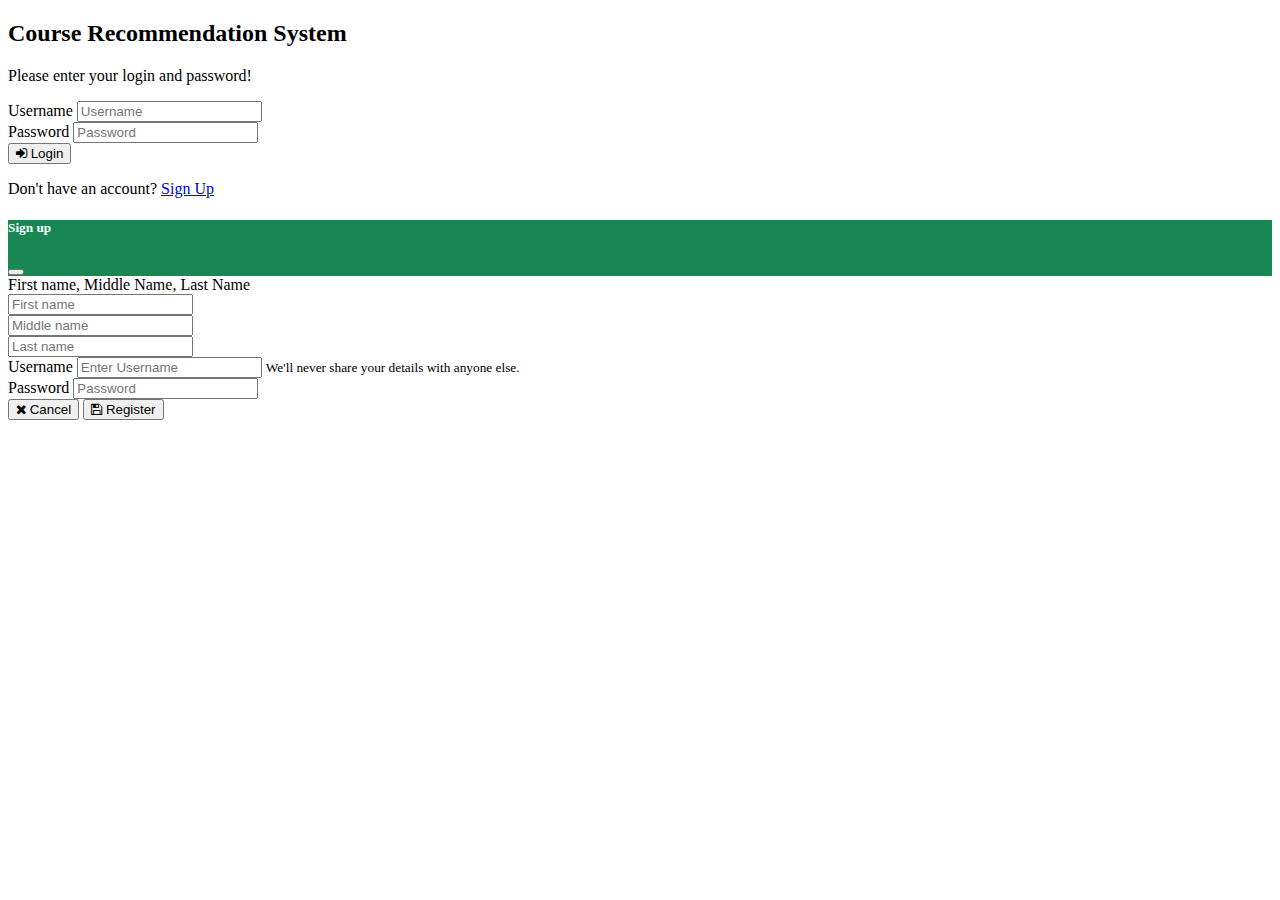
<file: loginreg.html>
<!DOCTYPE html>
<html lang="en">
    <head>
        <meta charset="utf-8" />
        <meta name="viewport" content="width=device-width, initial-scale=1, shrink-to-fit=no" />
        <meta name="description" content="" />
        <meta name="author" content="" />
         <!-- Favicon-->
         <link rel="icon" type="image/x-icon" href="assets/favicon.ico" />
         <!-- Core theme CSS (includes Bootstrap)-->
         <link href="css/styles.css" rel="stylesheet" />
         <link rel="stylesheet" href="https://cdnjs.cloudflare.com/ajax/libs/font-awesome/4.7.0/css/font-awesome.min.css">
         <link rel="stylesheet" href="https://cdn.jsdelivr.net/npm/bootstrap@5.2.0/dist/css/bootstrap.min.css" integrity="sha384-gH2yIJqKdNHPEq0n4Mqa/HGKIhSkIHeL5AyhkYV8i59U5AR6csBvApHHNl/vI1Bx" crossorigin="anonymous">
          
  <style>
         .form-control:focus {
                border-color: #28a745;
                box-shadow: 0 0 0 0.2rem rgba(40, 167, 69, 0.25);
                }    
   </style>

    </head>
    <body>

        <div class="vh-100 d-flex justify-content-center align-items-center">
            <div class="container">
              <div class="row d-flex justify-content-center">
                <div class="col-12 col-md-8 col-lg-6">
                  <div class="border border-3 border-success"></div>
                  <div class="card bg-white shadow-lg">
                    <div class="card-body p-5">
                      <form class="mb-3 mt-md-4" action="index.html">
                        <h2 class="fw-bold mb-2 text-uppercase ">Course Recommendation System</h2>
                        <p class=" mb-5">Please enter your login and password!</p>
                        
                      <!--start of forms on submit-->  
                      <form action="">
                        <div class="mb-3">
                          <label for="uname" class="form-label ">Username</label>
                          <input type="text" class="form-control" id="username" placeholder="Username" required>
                        </div>
                        <div class="mb-3">
                          <label for="password" class="form-label ">Password</label>
                          <input type="password" class="form-control" id="password" placeholder="Password" required>
                        </div>
                     <!--   <p class="small"><a class="text-primary" href="forget-password.html">Forgot password?</a></p> -->
                        <div class="d-grid">
                          <button class="btn btn-outline-dark" type="submit"> <i class="fa fa-sign-in" aria-hidden="true"></i>
                            Login</button>
                        </div>
                      </form>
                      <div>
                        <p class="mb-0  text-center">Don't have an account? <a href="signup.html"
                            class="text-primary fw-bold" data-bs-toggle="modal" data-bs-target="#staticmodalSIGNUP">Sign
                            Up</a></p>
                      </div>
                    </form>
                    <!--end of forms on submit-->

                    </div>
                  </div>
                </div>
              </div>
            </div>


            
          </div>


<!-- Modal for signup-->
<div class="modal fade" id="staticmodalSIGNUP" data-bs-backdrop="static" data-bs-keyboard="false" tabindex="-1" aria-labelledby="staticBackdropLabel" aria-hidden="true">
  <div class="modal-dialog">
    <div class="modal-content">
      <div class="modal-header">
        <h5 class="modal-title" id="staticBackdropLabel">Sign up</h5>
        <button type="button" class="btn-close btn-close-white" data-bs-dismiss="modal" aria-label="Close"></button>
      </div>
      <div class="modal-body">
        <!--start of the forms fill up on the modal-->
        <form action="/action_page.php">
            <div class="form-group">
              <label for="unameSignup">First name, Middle Name, Last Name </label>
              <div class="row">
                <div class="col">
                  <input type="text" class="form-control" id="fname" placeholder="First name" onkeyup="this.value = this.value.replace(/[^a-z^-]/, '')" required/>
                </div>
                <div class="col">
                  <input type="text" class="form-control" id="mname" placeholder="Middle name" onkeyup="this.value = this.value.replace(/[^a-z^-]/, '')"  required/>
                </div>
                <div class="col">
                  <input type="text" class="form-control" id="lname" placeholder="Last name" onkeyup="this.value = this.value.replace(/[^a-z^-]/, '')" required/>
                </div>
              </div>
            </div>
          <div class="form-group">
            <label for="unameSignup">Username </label>
            <input type="unameSignup" class="form-control" id="" aria-describedby="" placeholder="Enter Username" required>
            <small id="notice" class="form-text text-muted">We'll never share your details with anyone else.</small>
          </div>
          <div class="form-group">
            <label for="pwordSignup">Password</label>
            <input type="password" class="form-control" id="pwordSignup" placeholder="Password" required>
          </div>
          </div>
          <div class="modal-footer">
            <button type="button" class="btn btn-secondary" data-bs-dismiss="modal"> <i class="fa fa-times" aria-hidden="true"></i> Cancel</button>
            <button type="button submit" class="btn btn-success"> <i class="fa fa-save" aria-hidden="true"></i>  Register</button>
          </div>
        </form>
    <!--start of the forms fill up on the modal-->
    </div>
  </div>
</div>


<script src="https://cdn.jsdelivr.net/npm/bootstrap@5.2.0/dist/js/bootstrap.min.js" integrity="sha384-ODmDIVzN+pFdexxHEHFBQH3/9/vQ9uori45z4JjnFsRydbmQbmL5t1tQ0culUzyK" crossorigin="anonymous"></script>
<script src="https://cdn.jsdelivr.net/npm/bootstrap@5.2.0/dist/js/bootstrap.bundle.min.js" integrity="sha384-A3rJD856KowSb7dwlZdYEkO39Gagi7vIsF0jrRAoQmDKKtQBHUuLZ9AsSv4jD4Xa" crossorigin="anonymous"></script>    
</body>
</html>
</file>
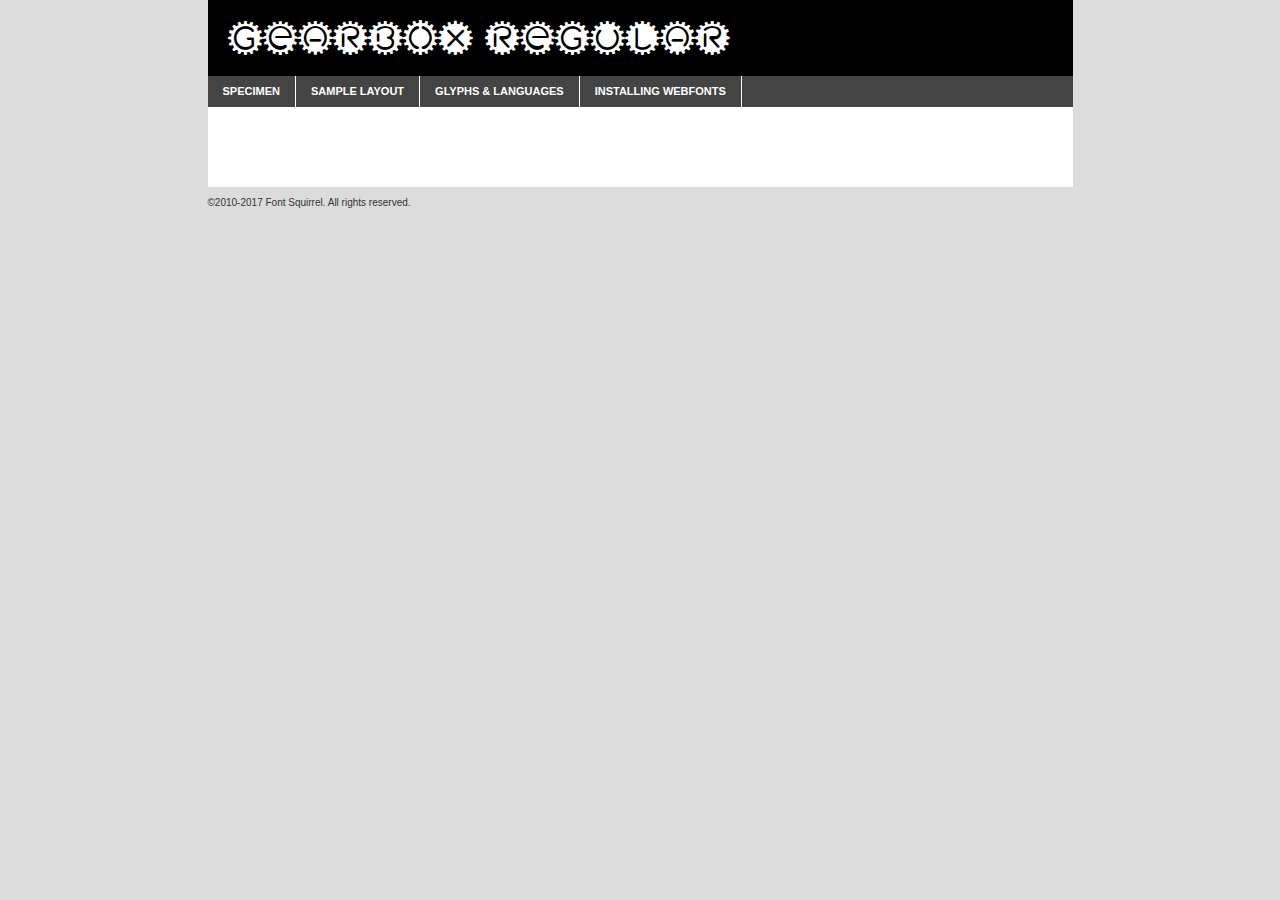
<file: fonts/gear-demo.html>
<!DOCTYPE html PUBLIC "-//W3C//DTD XHTML 1.0 Transitional//EN"
        "http://www.w3.org/TR/xhtml1/DTD/xhtml1-transitional.dtd">

<html xmlns="http://www.w3.org/1999/xhtml" xml:lang="en" lang="en">
<head>
    <meta http-equiv="Content-Type" content="text/html; charset=utf-8"/>
    <script src="http://ajax.googleapis.com/ajax/libs/jquery/1.7.2/jquery.min.js" type="text/javascript" charset="utf-8"></script>
    <script type="text/javascript">
		(function($) {
			$.fn.easyTabs = function(option) {
				var param = jQuery.extend({ fadeSpeed: 'fast', defaultContent: 1, activeClass: 'active' }, option);
				$(this).each(function() {
					var thisId = '#' + this.id;
					if ( param.defaultContent == '' )
					{
						param.defaultContent = 1;
					}
					if ( typeof param.defaultContent == 'number' )
					{
						var defaultTab = $(thisId + ' .tabs li:eq(' + (param.defaultContent - 1) + ') a').attr('href').substr(1);
					}
					else
					{
						var defaultTab = param.defaultContent;
					}
					$(thisId + ' .tabs li a').each(function() {
						var tabToHide = $(this).attr('href').substr(1);
						$('#' + tabToHide).addClass('easytabs-tab-content');
					});
					hideAll();
					changeContent(defaultTab);

					function hideAll() {$(thisId + ' .easytabs-tab-content').hide();}

					function changeContent(tabId)
					{
						hideAll();
						$(thisId + ' .tabs li').removeClass(param.activeClass);
						$(thisId + ' .tabs li a[href=#' + tabId + ']').closest('li').addClass(param.activeClass);
						if ( param.fadeSpeed != 'none' )
						{
							$(thisId + ' #' + tabId).fadeIn(param.fadeSpeed);
						}
						else
						{
							$(thisId + ' #' + tabId).show();
						}
					}

					$(thisId + ' .tabs li').click(function() {
						var tabId = $(this).find('a').attr('href').substr(1);
						changeContent(tabId);
						return false;
					});
				});
			}
		})(jQuery);
    </script>
    <link rel="stylesheet" href="specimen_files/specimen_stylesheet.css" type="text/css" charset="utf-8"/>
    <link rel="stylesheet" href="stylesheet.css" type="text/css" charset="utf-8"/>

    <style type="text/css">
        		body {
			font-family: 'gearboxregular';
        		}

            </style>

    <title>GearBox Regular Specimen</title>


    <script type="text/javascript" charset="utf-8">
		$(document).ready(function() {
			$('#container').easyTabs({ defaultContent: 1 });
		});
    </script>
</head>

<body>
<div id="container">
    <div id="header">
		GearBox Regular    </div>
    <ul class="tabs">
        <li><a href="#specimen">Specimen</a></li>
        <li><a href="#layout">Sample Layout</a></li>
		        <li><a href="#glyphs">Glyphs &amp; Languages</a></li>
        <li><a href="#installing">Installing Webfonts</a></li>

    </ul>

    <div id="main_content">


        <div id="specimen">

            <div class="section">
                <div class="grid12 firstcol">
                    <div class="huge">AaBb</div>
                </div>
            </div>

            <div class="section">
                <div class="glyph_range">A&#x200B;B&#x200b;C&#x200b;D&#x200b;E&#x200b;F&#x200b;G&#x200b;H&#x200b;I&#x200b;J&#x200b;K&#x200b;L&#x200b;M&#x200b;N&#x200b;O&#x200b;P&#x200b;Q&#x200b;R&#x200b;S&#x200b;T&#x200b;U&#x200b;V&#x200b;W&#x200b;X&#x200b;Y&#x200b;Z&#x200b;a&#x200b;b&#x200b;c&#x200b;d&#x200b;e&#x200b;f&#x200b;g&#x200b;h&#x200b;i&#x200b;j&#x200b;k&#x200b;l&#x200b;m&#x200b;n&#x200b;o&#x200b;p&#x200b;q&#x200b;r&#x200b;s&#x200b;t&#x200b;u&#x200b;v&#x200b;w&#x200b;x&#x200b;y&#x200b;z&#x200b;1&#x200b;2&#x200b;3&#x200b;4&#x200b;5&#x200b;6&#x200b;7&#x200b;8&#x200b;9&#x200b;0&#x200b;&amp;&#x200b;.&#x200b;,&#x200b;?&#x200b;!&#x200b;&#64;&#x200b;(&#x200b;)&#x200b;#&#x200b;$&#x200b;%&#x200b;*&#x200b;+&#x200b;-&#x200b;=&#x200b;:&#x200b;;</div>
            </div>
            <div class="section">
                <div class="grid12 firstcol">
                    <table class="sample_table">
                        <tr>
                            <td>10</td>
                            <td class="size10">abcdefghijklmnopqrstuvwxyzABCDEFGHIJKLMNOPQRSTUVWXYZ0123456789abcdefghijklmnopqrstuvwxyzABCDEFGHIJKLMNOPQRSTUVWXYZ0123456789abcdefghijklmnopqrstuvwxyzABCDEFGHIJKLMNOPQRSTUVWXYZ</td>
                        </tr>
                        <tr>
                            <td>11</td>
                            <td class="size11">abcdefghijklmnopqrstuvwxyzABCDEFGHIJKLMNOPQRSTUVWXYZ0123456789abcdefghijklmnopqrstuvwxyzABCDEFGHIJKLMNOPQRSTUVWXYZ0123456789abcdefghijklmnopqrstuvwxyzABCDEFGHIJKLMNOPQRSTUVWXYZ</td>
                        </tr>
                        <tr>
                            <td>12</td>
                            <td class="size12">abcdefghijklmnopqrstuvwxyzABCDEFGHIJKLMNOPQRSTUVWXYZ0123456789abcdefghijklmnopqrstuvwxyzABCDEFGHIJKLMNOPQRSTUVWXYZ0123456789abcdefghijklmnopqrstuvwxyzABCDEFGHIJKLMNOPQRSTUVWXYZ</td>
                        </tr>
                        <tr>
                            <td>13</td>
                            <td class="size13">abcdefghijklmnopqrstuvwxyzABCDEFGHIJKLMNOPQRSTUVWXYZ0123456789abcdefghijklmnopqrstuvwxyzABCDEFGHIJKLMNOPQRSTUVWXYZ0123456789abcdefghijklmnopqrstuvwxyzABCDEFGHIJKLMNOPQRSTUVWXYZ</td>
                        </tr>
                        <tr>
                            <td>14</td>
                            <td class="size14">abcdefghijklmnopqrstuvwxyzABCDEFGHIJKLMNOPQRSTUVWXYZ0123456789abcdefghijklmnopqrstuvwxyzABCDEFGHIJKLMNOPQRSTUVWXYZ0123456789abcdefghijklmnopqrstuvwxyzABCDEFGHIJKLMNOPQRSTUVWXYZ</td>
                        </tr>
                        <tr>
                            <td>16</td>
                            <td class="size16">abcdefghijklmnopqrstuvwxyzABCDEFGHIJKLMNOPQRSTUVWXYZ0123456789abcdefghijklmnopqrstuvwxyzABCDEFGHIJKLMNOPQRSTUVWXYZ</td>
                        </tr>
                        <tr>
                            <td>18</td>
                            <td class="size18">abcdefghijklmnopqrstuvwxyzABCDEFGHIJKLMNOPQRSTUVWXYZ0123456789abcdefghijklmnopqrstuvwxyzABCDEFGHIJKLMNOPQRSTUVWXYZ</td>
                        </tr>
                        <tr>
                            <td>20</td>
                            <td class="size20">abcdefghijklmnopqrstuvwxyzABCDEFGHIJKLMNOPQRSTUVWXYZ0123456789abcdefghijklmnopqrstuvwxyzABCDEFGHIJKLMNOPQRSTUVWXYZ</td>
                        </tr>
                        <tr>
                            <td>24</td>
                            <td class="size24">abcdefghijklmnopqrstuvwxyzABCDEFGHIJKLMNOPQRSTUVWXYZ0123456789abcdefghijklmnopqrstuvwxyzABCDEFGHIJKLMNOPQRSTUVWXYZ</td>
                        </tr>
                        <tr>
                            <td>30</td>
                            <td class="size30">abcdefghijklmnopqrstuvwxyzABCDEFGHIJKLMNOPQRSTUVWXYZ0123456789abcdefghijklmnopqrstuvwxyzABCDEFGHIJKLMNOPQRSTUVWXYZ</td>
                        </tr>
                        <tr>
                            <td>36</td>
                            <td class="size36">abcdefghijklmnopqrstuvwxyzABCDEFGHIJKLMNOPQRSTUVWXYZ0123456789abcdefghijklmnopqrstuvwxyzABCDEFGHIJKLMNOPQRSTUVWXYZ</td>
                        </tr>
                        <tr>
                            <td>48</td>
                            <td class="size48">abcdefghijklmnopqrstuvwxyzABCDEFGHIJKLMNOPQRSTUVWXYZ0123456789abcdefghijklmnopqrstuvwxyzABCDEFGHIJKLMNOPQRSTUVWXYZ</td>
                        </tr>
                        <tr>
                            <td>60</td>
                            <td class="size60">abcdefghijklmnopqrstuvwxyzABCDEFGHIJKLMNOPQRSTUVWXYZ0123456789abcdefghijklmnopqrstuvwxyzABCDEFGHIJKLMNOPQRSTUVWXYZ</td>
                        </tr>
                        <tr>
                            <td>72</td>
                            <td class="size72">abcdefghijklmnopqrstuvwxyzABCDEFGHIJKLMNOPQRSTUVWXYZ0123456789abcdefghijklmnopqrstuvwxyzABCDEFGHIJKLMNOPQRSTUVWXYZ</td>
                        </tr>
                        <tr>
                            <td>90</td>
                            <td class="size90">abcdefghijklmnopqrstuvwxyzABCDEFGHIJKLMNOPQRSTUVWXYZ0123456789abcdefghijklmnopqrstuvwxyzABCDEFGHIJKLMNOPQRSTUVWXYZ</td>
                        </tr>
                    </table>

                </div>

            </div>


            <div class="section" id="bodycomparison">


                <div id="xheight">
                    <div class="fontbody">&#x25FC;&#x25FC;&#x25FC;&#x25FC;&#x25FC;&#x25FC;&#x25FC;&#x25FC;&#x25FC;&#x25FC;&#x25FC;&#x25FC;&#x25FC;&#x25FC;&#x25FC;&#x25FC;&#x25FC;&#x25FC;&#x25FC;&#x25FC;&#x25FC;&#x25FC;&#x25FC;&#x25FC;&#x25FC;&#x25FC;&#x25FC;&#x25FC;&#x25FC;&#x25FC;&#x25FC;&#x25FC;&#x25FC;&#x25FC;&#x25FC;&#x25FC;&#x25FC;&#x25FC;&#x25FC;&#x25FC;&#x25FC;&#x25FC;&#x25FC;&#x25FC;&#x25FC;&#x25FC;&#x25FC;&#x25FC;&#x25FC;&#x25FC;&#x25FC;&#x25FC;&#x25FC;&#x25FC;&#x25FC;&#x25FC;&#x25FC;&#x25FC;&#x25FC;&#x25FC;&#x25FC;&#x25FC;&#x25FC;&#x25FC;&#x25FC;&#x25FC;&#x25FC;&#x25FC;&#x25FC;&#x25FC;&#x25FC;&#x25FC;&#x25FC;&#x25FC;&#x25FC;&#x25FC;&#x25FC;&#x25FC;&#x25FC;&#x25FC;&#x25FC;&#x25FC;&#x25FC;&#x25FC;&#x25FC;&#x25FC;&#x25FC;&#x25FC;&#x25FC;&#x25FC;&#x25FC;&#x25FC;&#x25FC;&#x25FC;&#x25FC;&#x25FC;&#x25FC;&#x25FC;&#x25FC;body</div>
                    <div class="arialbody">body</div>
                    <div class="verdanabody">body</div>
                    <div class="georgiabody">body</div>
                </div>
                <div class="fontbody" style="z-index:1">
                    body<span>GearBox Regular</span>
                </div>
                <div class="arialbody" style="z-index:1">
                    body<span>Arial</span>
                </div>
                <div class="verdanabody" style="z-index:1">
                    body<span>Verdana</span>
                </div>
                <div class="georgiabody" style="z-index:1">
                    body<span>Georgia</span>
                </div>


            </div>


            <div class="section psample psample_row1" id="">

                <div class="grid2 firstcol">
                    <p class="size10"><span>10.</span>Aenean lacinia bibendum nulla sed consectetur. Fusce dapibus, tellus ac cursus commodo, tortor mauris condimentum nibh, ut fermentum massa justo sit amet risus. Nullam id dolor id nibh ultricies vehicula ut id elit. Cum sociis natoque penatibus et magnis dis parturient montes, nascetur ridiculus mus. Nulla vitae elit libero, a pharetra augue.</p>

                </div>
                <div class="grid3">
                    <p class="size11"><span>11.</span>Aenean lacinia bibendum nulla sed consectetur. Fusce dapibus, tellus ac cursus commodo, tortor mauris condimentum nibh, ut fermentum massa justo sit amet risus. Nullam id dolor id nibh ultricies vehicula ut id elit. Cum sociis natoque penatibus et magnis dis parturient montes, nascetur ridiculus mus. Nulla vitae elit libero, a pharetra augue.</p>

                </div>
                <div class="grid3">
                    <p class="size12"><span>12.</span>Aenean lacinia bibendum nulla sed consectetur. Fusce dapibus, tellus ac cursus commodo, tortor mauris condimentum nibh, ut fermentum massa justo sit amet risus. Nullam id dolor id nibh ultricies vehicula ut id elit. Cum sociis natoque penatibus et magnis dis parturient montes, nascetur ridiculus mus. Nulla vitae elit libero, a pharetra augue.</p>

                </div>
                <div class="grid4">
                    <p class="size13"><span>13.</span>Aenean lacinia bibendum nulla sed consectetur. Fusce dapibus, tellus ac cursus commodo, tortor mauris condimentum nibh, ut fermentum massa justo sit amet risus. Nullam id dolor id nibh ultricies vehicula ut id elit. Cum sociis natoque penatibus et magnis dis parturient montes, nascetur ridiculus mus. Nulla vitae elit libero, a pharetra augue.</p>

                </div>
                <div class="white_blend"></div>

            </div>
            <div class="section psample psample_row2" id="">
                <div class="grid3 firstcol">
                    <p class="size14"><span>14.</span>Aenean lacinia bibendum nulla sed consectetur. Fusce dapibus, tellus ac cursus commodo, tortor mauris condimentum nibh, ut fermentum massa justo sit amet risus. Nullam id dolor id nibh ultricies vehicula ut id elit. Cum sociis natoque penatibus et magnis dis parturient montes, nascetur ridiculus mus. Nulla vitae elit libero, a pharetra augue.</p>

                </div>
                <div class="grid4">
                    <p class="size16"><span>16.</span>Aenean lacinia bibendum nulla sed consectetur. Fusce dapibus, tellus ac cursus commodo, tortor mauris condimentum nibh, ut fermentum massa justo sit amet risus. Nullam id dolor id nibh ultricies vehicula ut id elit. Cum sociis natoque penatibus et magnis dis parturient montes, nascetur ridiculus mus. Nulla vitae elit libero, a pharetra augue.</p>

                </div>
                <div class="grid5">
                    <p class="size18"><span>18.</span>Aenean lacinia bibendum nulla sed consectetur. Fusce dapibus, tellus ac cursus commodo, tortor mauris condimentum nibh, ut fermentum massa justo sit amet risus. Nullam id dolor id nibh ultricies vehicula ut id elit. Cum sociis natoque penatibus et magnis dis parturient montes, nascetur ridiculus mus. Nulla vitae elit libero, a pharetra augue.</p>

                </div>

                <div class="white_blend"></div>

            </div>

            <div class="section psample psample_row3" id="">
                <div class="grid5 firstcol">
                    <p class="size20"><span>20.</span>Aenean lacinia bibendum nulla sed consectetur. Fusce dapibus, tellus ac cursus commodo, tortor mauris condimentum nibh, ut fermentum massa justo sit amet risus. Nullam id dolor id nibh ultricies vehicula ut id elit. Cum sociis natoque penatibus et magnis dis parturient montes, nascetur ridiculus mus. Nulla vitae elit libero, a pharetra augue.</p>
                </div>
                <div class="grid7">
                    <p class="size24"><span>24.</span>Aenean lacinia bibendum nulla sed consectetur. Fusce dapibus, tellus ac cursus commodo, tortor mauris condimentum nibh, ut fermentum massa justo sit amet risus. Nullam id dolor id nibh ultricies vehicula ut id elit. Cum sociis natoque penatibus et magnis dis parturient montes, nascetur ridiculus mus. Nulla vitae elit libero, a pharetra augue.</p>
                </div>

                <div class="white_blend"></div>

            </div>

            <div class="section psample psample_row4" id="">
                <div class="grid12 firstcol">
                    <p class="size30"><span>30.</span>Aenean lacinia bibendum nulla sed consectetur. Fusce dapibus, tellus ac cursus commodo, tortor mauris condimentum nibh, ut fermentum massa justo sit amet risus. Nullam id dolor id nibh ultricies vehicula ut id elit. Cum sociis natoque penatibus et magnis dis parturient montes, nascetur ridiculus mus. Nulla vitae elit libero, a pharetra augue.</p>
                </div>
                <div class="white_blend"></div>

            </div>


            <div class="section psample psample_row1 fullreverse">
                <div class="grid2 firstcol">
                    <p class="size10"><span>10.</span>Aenean lacinia bibendum nulla sed consectetur. Fusce dapibus, tellus ac cursus commodo, tortor mauris condimentum nibh, ut fermentum massa justo sit amet risus. Nullam id dolor id nibh ultricies vehicula ut id elit. Cum sociis natoque penatibus et magnis dis parturient montes, nascetur ridiculus mus. Nulla vitae elit libero, a pharetra augue.</p>

                </div>
                <div class="grid3">
                    <p class="size11"><span>11.</span>Aenean lacinia bibendum nulla sed consectetur. Fusce dapibus, tellus ac cursus commodo, tortor mauris condimentum nibh, ut fermentum massa justo sit amet risus. Nullam id dolor id nibh ultricies vehicula ut id elit. Cum sociis natoque penatibus et magnis dis parturient montes, nascetur ridiculus mus. Nulla vitae elit libero, a pharetra augue.</p>

                </div>
                <div class="grid3">
                    <p class="size12"><span>12.</span>Aenean lacinia bibendum nulla sed consectetur. Fusce dapibus, tellus ac cursus commodo, tortor mauris condimentum nibh, ut fermentum massa justo sit amet risus. Nullam id dolor id nibh ultricies vehicula ut id elit. Cum sociis natoque penatibus et magnis dis parturient montes, nascetur ridiculus mus. Nulla vitae elit libero, a pharetra augue.</p>

                </div>
                <div class="grid4">
                    <p class="size13"><span>13.</span>Aenean lacinia bibendum nulla sed consectetur. Fusce dapibus, tellus ac cursus commodo, tortor mauris condimentum nibh, ut fermentum massa justo sit amet risus. Nullam id dolor id nibh ultricies vehicula ut id elit. Cum sociis natoque penatibus et magnis dis parturient montes, nascetur ridiculus mus. Nulla vitae elit libero, a pharetra augue.</p>

                </div>
                <div class="black_blend"></div>

            </div>

            <div class="section psample psample_row2 fullreverse">
                <div class="grid3 firstcol">
                    <p class="size14"><span>14.</span>Aenean lacinia bibendum nulla sed consectetur. Fusce dapibus, tellus ac cursus commodo, tortor mauris condimentum nibh, ut fermentum massa justo sit amet risus. Nullam id dolor id nibh ultricies vehicula ut id elit. Cum sociis natoque penatibus et magnis dis parturient montes, nascetur ridiculus mus. Nulla vitae elit libero, a pharetra augue.</p>

                </div>
                <div class="grid4">
                    <p class="size16"><span>16.</span>Aenean lacinia bibendum nulla sed consectetur. Fusce dapibus, tellus ac cursus commodo, tortor mauris condimentum nibh, ut fermentum massa justo sit amet risus. Nullam id dolor id nibh ultricies vehicula ut id elit. Cum sociis natoque penatibus et magnis dis parturient montes, nascetur ridiculus mus. Nulla vitae elit libero, a pharetra augue.</p>

                </div>
                <div class="grid5">
                    <p class="size18"><span>18.</span>Aenean lacinia bibendum nulla sed consectetur. Fusce dapibus, tellus ac cursus commodo, tortor mauris condimentum nibh, ut fermentum massa justo sit amet risus. Nullam id dolor id nibh ultricies vehicula ut id elit. Cum sociis natoque penatibus et magnis dis parturient montes, nascetur ridiculus mus. Nulla vitae elit libero, a pharetra augue.</p>

                </div>
                <div class="black_blend"></div>

            </div>

            <div class="section psample fullreverse psample_row3" id="">
                <div class="grid5 firstcol">
                    <p class="size20"><span>20.</span>Aenean lacinia bibendum nulla sed consectetur. Fusce dapibus, tellus ac cursus commodo, tortor mauris condimentum nibh, ut fermentum massa justo sit amet risus. Nullam id dolor id nibh ultricies vehicula ut id elit. Cum sociis natoque penatibus et magnis dis parturient montes, nascetur ridiculus mus. Nulla vitae elit libero, a pharetra augue.</p>
                </div>
                <div class="grid7">
                    <p class="size24"><span>24.</span>Aenean lacinia bibendum nulla sed consectetur. Fusce dapibus, tellus ac cursus commodo, tortor mauris condimentum nibh, ut fermentum massa justo sit amet risus. Nullam id dolor id nibh ultricies vehicula ut id elit. Cum sociis natoque penatibus et magnis dis parturient montes, nascetur ridiculus mus. Nulla vitae elit libero, a pharetra augue.</p>
                </div>

                <div class="black_blend"></div>

            </div>

            <div class="section psample fullreverse psample_row4" id="" style="border-bottom: 20px #000 solid;">
                <div class="grid12 firstcol">
                    <p class="size30"><span>30.</span>Aenean lacinia bibendum nulla sed consectetur. Fusce dapibus, tellus ac cursus commodo, tortor mauris condimentum nibh, ut fermentum massa justo sit amet risus. Nullam id dolor id nibh ultricies vehicula ut id elit. Cum sociis natoque penatibus et magnis dis parturient montes, nascetur ridiculus mus. Nulla vitae elit libero, a pharetra augue.</p>
                </div>
                <div class="black_blend"></div>

            </div>


        </div>

        <div id="layout">

            <div class="section">

                <div class="grid12 firstcol">
                    <h1>Lorem Ipsum Dolor</h1>
                    <h2>Etiam porta sem malesuada magna mollis euismod</h2>

                    <p class="byline">By <a href="#link">Aenean Lacinia</a></p>
                </div>
            </div>
            <div class="section">
                <div class="grid8 firstcol">
                    <p class="large">Donec sed odio dui. Morbi leo risus, porta ac consectetur ac, vestibulum at eros. Fusce dapibus, tellus ac cursus commodo, tortor mauris condimentum nibh, ut fermentum massa justo sit amet risus. </p>


                    <h3>Pellentesque ornare sem</h3>

                    <p>Maecenas sed diam eget risus varius blandit sit amet non magna. Maecenas faucibus mollis interdum. Donec ullamcorper nulla non metus auctor fringilla. Nullam id dolor id nibh ultricies vehicula ut id elit. Nullam id dolor id nibh ultricies vehicula ut id elit. </p>

                    <p>Aenean eu leo quam. Pellentesque ornare sem lacinia quam venenatis vestibulum. Lorem ipsum dolor sit amet, consectetur adipiscing elit. Cum sociis natoque penatibus et magnis dis parturient montes, nascetur ridiculus mus. </p>

                    <p>Nulla vitae elit libero, a pharetra augue. Praesent commodo cursus magna, vel scelerisque nisl consectetur et. Aenean lacinia bibendum nulla sed consectetur. </p>

                    <p>Nullam quis risus eget urna mollis ornare vel eu leo. Nullam quis risus eget urna mollis ornare vel eu leo. Maecenas sed diam eget risus varius blandit sit amet non magna. Donec ullamcorper nulla non metus auctor fringilla. </p>

                    <h3>Cras mattis consectetur</h3>

                    <p>Aenean eu leo quam. Pellentesque ornare sem lacinia quam venenatis vestibulum. Aenean lacinia bibendum nulla sed consectetur. Integer posuere erat a ante venenatis dapibus posuere velit aliquet. Cras mattis consectetur purus sit amet fermentum. </p>

                    <p>Nullam id dolor id nibh ultricies vehicula ut id elit. Nullam quis risus eget urna mollis ornare vel eu leo. Cras mattis consectetur purus sit amet fermentum.</p>
                </div>

                <div class="grid4 sidebar">

                    <div class="box reverse">
                        <p class="last">Nullam quis risus eget urna mollis ornare vel eu leo. Donec ullamcorper nulla non metus auctor fringilla. Cras mattis consectetur purus sit amet fermentum. Sed posuere consectetur est at lobortis. Lorem ipsum dolor sit amet, consectetur adipiscing elit. </p>
                    </div>

                    <p class="caption">Maecenas sed diam eget risus varius.</p>

                    <p>Vestibulum id ligula porta felis euismod semper. Integer posuere erat a ante venenatis dapibus posuere velit aliquet. Vestibulum id ligula porta felis euismod semper. Sed posuere consectetur est at lobortis. Maecenas sed diam eget risus varius blandit sit amet non magna. Fusce dapibus, tellus ac cursus commodo, tortor mauris condimentum nibh, ut fermentum massa justo sit amet risus. </p>


                    <p>Duis mollis, est non commodo luctus, nisi erat porttitor ligula, eget lacinia odio sem nec elit. Aenean lacinia bibendum nulla sed consectetur. Vivamus sagittis lacus vel augue laoreet rutrum faucibus dolor auctor. Aenean lacinia bibendum nulla sed consectetur. Nullam quis risus eget urna mollis ornare vel eu leo. </p>

                    <p>Praesent commodo cursus magna, vel scelerisque nisl consectetur et. Donec ullamcorper nulla non metus auctor fringilla. Maecenas faucibus mollis interdum. Fusce dapibus, tellus ac cursus commodo, tortor mauris condimentum nibh, ut fermentum massa justo sit amet risus. </p>

                </div>
            </div>

        </div>


		

        <div id="glyphs">
            <div class="section">
                <div class="grid12 firstcol">

                    <h1>Language Support</h1>
                    <p>The subset of GearBox Regular in this kit supports the following languages:<br/>

						Albanian, Basque, Breton, Chamorro, Danish, Dutch, English, Faroese, Finnish, French, Frisian, Galician, German, Icelandic, Italian, Malagasy, Norwegian, Portuguese, Spanish, Alsatian, Aragonese, Arapaho, Arrernte, Asturian, Aymara, Bislama, Cebuano, Corsican, Fijian, French_creole, Genoese, Gilbertese, Greenlandic, Haitian_creole, Hiligaynon, Hmong, Hopi, Ibanag, Iloko_ilokano, Indonesian, Interglossa_glosa, Interlingua, Irish_gaelic, Jerriais, Lojban, Lombard, Luxembourgeois, Manx, Mohawk, Norfolk_pitcairnese, Occitan, Oromo, Pangasinan, Papiamento, Piedmontese, Potawatomi, Rhaeto-romance, Romansh, Rotokas, Sami_lule, Samoan, Sardinian, Scots_gaelic, Seychelles_creole, Shona, Sicilian, Somali, Southern_ndebele, Swahili, Swati_swazi, Tagalog_filipino_pilipino, Tetum, Tok_pisin, Uyghur_latinized, Volapuk, Walloon, Warlpiri, Xhosa, Yapese, Zulu, Latinbasic, Ubasic, Demo                    </p>
                    <h1>Glyph Chart</h1>
                    <p>The subset of GearBox Regular in this kit includes all the glyphs listed below. Unicode entities are included above each glyph to help you insert individual characters into your layout.</p>
                    <div id="glyph_chart">

																				                                <div><p>&amp;#13;</p>&#13;</div>
																				                                <div><p>&amp;#32;</p>&#32;</div>
																				                                <div><p>&amp;#33;</p>&#33;</div>
																				                                <div><p>&amp;#34;</p>&#34;</div>
																				                                <div><p>&amp;#35;</p>&#35;</div>
																				                                <div><p>&amp;#36;</p>&#36;</div>
																				                                <div><p>&amp;#37;</p>&#37;</div>
																				                                <div><p>&amp;#38;</p>&#38;</div>
																				                                <div><p>&amp;#39;</p>&#39;</div>
																				                                <div><p>&amp;#40;</p>&#40;</div>
																				                                <div><p>&amp;#41;</p>&#41;</div>
																				                                <div><p>&amp;#42;</p>&#42;</div>
																				                                <div><p>&amp;#43;</p>&#43;</div>
																				                                <div><p>&amp;#44;</p>&#44;</div>
																				                                <div><p>&amp;#45;</p>&#45;</div>
																				                                <div><p>&amp;#46;</p>&#46;</div>
																				                                <div><p>&amp;#47;</p>&#47;</div>
																				                                <div><p>&amp;#48;</p>&#48;</div>
																				                                <div><p>&amp;#49;</p>&#49;</div>
																				                                <div><p>&amp;#50;</p>&#50;</div>
																				                                <div><p>&amp;#51;</p>&#51;</div>
																				                                <div><p>&amp;#52;</p>&#52;</div>
																				                                <div><p>&amp;#53;</p>&#53;</div>
																				                                <div><p>&amp;#54;</p>&#54;</div>
																				                                <div><p>&amp;#55;</p>&#55;</div>
																				                                <div><p>&amp;#56;</p>&#56;</div>
																				                                <div><p>&amp;#57;</p>&#57;</div>
																				                                <div><p>&amp;#58;</p>&#58;</div>
																				                                <div><p>&amp;#59;</p>&#59;</div>
																				                                <div><p>&amp;#60;</p>&#60;</div>
																				                                <div><p>&amp;#61;</p>&#61;</div>
																				                                <div><p>&amp;#62;</p>&#62;</div>
																				                                <div><p>&amp;#63;</p>&#63;</div>
																				                                <div><p>&amp;#64;</p>&#64;</div>
																				                                <div><p>&amp;#65;</p>&#65;</div>
																				                                <div><p>&amp;#66;</p>&#66;</div>
																				                                <div><p>&amp;#67;</p>&#67;</div>
																				                                <div><p>&amp;#68;</p>&#68;</div>
																				                                <div><p>&amp;#69;</p>&#69;</div>
																				                                <div><p>&amp;#70;</p>&#70;</div>
																				                                <div><p>&amp;#71;</p>&#71;</div>
																				                                <div><p>&amp;#72;</p>&#72;</div>
																				                                <div><p>&amp;#73;</p>&#73;</div>
																				                                <div><p>&amp;#74;</p>&#74;</div>
																				                                <div><p>&amp;#75;</p>&#75;</div>
																				                                <div><p>&amp;#76;</p>&#76;</div>
																				                                <div><p>&amp;#77;</p>&#77;</div>
																				                                <div><p>&amp;#78;</p>&#78;</div>
																				                                <div><p>&amp;#79;</p>&#79;</div>
																				                                <div><p>&amp;#80;</p>&#80;</div>
																				                                <div><p>&amp;#81;</p>&#81;</div>
																				                                <div><p>&amp;#82;</p>&#82;</div>
																				                                <div><p>&amp;#83;</p>&#83;</div>
																				                                <div><p>&amp;#84;</p>&#84;</div>
																				                                <div><p>&amp;#85;</p>&#85;</div>
																				                                <div><p>&amp;#86;</p>&#86;</div>
																				                                <div><p>&amp;#87;</p>&#87;</div>
																				                                <div><p>&amp;#88;</p>&#88;</div>
																				                                <div><p>&amp;#89;</p>&#89;</div>
																				                                <div><p>&amp;#90;</p>&#90;</div>
																				                                <div><p>&amp;#91;</p>&#91;</div>
																				                                <div><p>&amp;#92;</p>&#92;</div>
																				                                <div><p>&amp;#93;</p>&#93;</div>
																				                                <div><p>&amp;#94;</p>&#94;</div>
																				                                <div><p>&amp;#95;</p>&#95;</div>
																				                                <div><p>&amp;#96;</p>&#96;</div>
																				                                <div><p>&amp;#97;</p>&#97;</div>
																				                                <div><p>&amp;#98;</p>&#98;</div>
																				                                <div><p>&amp;#99;</p>&#99;</div>
																				                                <div><p>&amp;#100;</p>&#100;</div>
																				                                <div><p>&amp;#101;</p>&#101;</div>
																				                                <div><p>&amp;#102;</p>&#102;</div>
																				                                <div><p>&amp;#103;</p>&#103;</div>
																				                                <div><p>&amp;#104;</p>&#104;</div>
																				                                <div><p>&amp;#105;</p>&#105;</div>
																				                                <div><p>&amp;#106;</p>&#106;</div>
																				                                <div><p>&amp;#107;</p>&#107;</div>
																				                                <div><p>&amp;#108;</p>&#108;</div>
																				                                <div><p>&amp;#109;</p>&#109;</div>
																				                                <div><p>&amp;#110;</p>&#110;</div>
																				                                <div><p>&amp;#111;</p>&#111;</div>
																				                                <div><p>&amp;#112;</p>&#112;</div>
																				                                <div><p>&amp;#113;</p>&#113;</div>
																				                                <div><p>&amp;#114;</p>&#114;</div>
																				                                <div><p>&amp;#115;</p>&#115;</div>
																				                                <div><p>&amp;#116;</p>&#116;</div>
																				                                <div><p>&amp;#117;</p>&#117;</div>
																				                                <div><p>&amp;#118;</p>&#118;</div>
																				                                <div><p>&amp;#119;</p>&#119;</div>
																				                                <div><p>&amp;#120;</p>&#120;</div>
																				                                <div><p>&amp;#121;</p>&#121;</div>
																				                                <div><p>&amp;#122;</p>&#122;</div>
																				                                <div><p>&amp;#123;</p>&#123;</div>
																				                                <div><p>&amp;#124;</p>&#124;</div>
																				                                <div><p>&amp;#125;</p>&#125;</div>
																				                                <div><p>&amp;#126;</p>&#126;</div>
																				                                <div><p>&amp;#160;</p>&#160;</div>
																				                                <div><p>&amp;#161;</p>&#161;</div>
																				                                <div><p>&amp;#162;</p>&#162;</div>
																				                                <div><p>&amp;#163;</p>&#163;</div>
																				                                <div><p>&amp;#164;</p>&#164;</div>
																				                                <div><p>&amp;#165;</p>&#165;</div>
																				                                <div><p>&amp;#166;</p>&#166;</div>
																				                                <div><p>&amp;#167;</p>&#167;</div>
																				                                <div><p>&amp;#168;</p>&#168;</div>
																				                                <div><p>&amp;#169;</p>&#169;</div>
																				                                <div><p>&amp;#170;</p>&#170;</div>
																				                                <div><p>&amp;#171;</p>&#171;</div>
																				                                <div><p>&amp;#172;</p>&#172;</div>
																				                                <div><p>&amp;#173;</p>&#173;</div>
																				                                <div><p>&amp;#174;</p>&#174;</div>
																				                                <div><p>&amp;#175;</p>&#175;</div>
																				                                <div><p>&amp;#176;</p>&#176;</div>
																				                                <div><p>&amp;#177;</p>&#177;</div>
																				                                <div><p>&amp;#178;</p>&#178;</div>
																				                                <div><p>&amp;#179;</p>&#179;</div>
																				                                <div><p>&amp;#180;</p>&#180;</div>
																				                                <div><p>&amp;#181;</p>&#181;</div>
																				                                <div><p>&amp;#182;</p>&#182;</div>
																				                                <div><p>&amp;#183;</p>&#183;</div>
																				                                <div><p>&amp;#184;</p>&#184;</div>
																				                                <div><p>&amp;#185;</p>&#185;</div>
																				                                <div><p>&amp;#186;</p>&#186;</div>
																				                                <div><p>&amp;#187;</p>&#187;</div>
																				                                <div><p>&amp;#188;</p>&#188;</div>
																				                                <div><p>&amp;#189;</p>&#189;</div>
																				                                <div><p>&amp;#190;</p>&#190;</div>
																				                                <div><p>&amp;#191;</p>&#191;</div>
																				                                <div><p>&amp;#192;</p>&#192;</div>
																				                                <div><p>&amp;#193;</p>&#193;</div>
																				                                <div><p>&amp;#194;</p>&#194;</div>
																				                                <div><p>&amp;#195;</p>&#195;</div>
																				                                <div><p>&amp;#196;</p>&#196;</div>
																				                                <div><p>&amp;#197;</p>&#197;</div>
																				                                <div><p>&amp;#198;</p>&#198;</div>
																				                                <div><p>&amp;#199;</p>&#199;</div>
																				                                <div><p>&amp;#200;</p>&#200;</div>
																				                                <div><p>&amp;#201;</p>&#201;</div>
																				                                <div><p>&amp;#202;</p>&#202;</div>
																				                                <div><p>&amp;#203;</p>&#203;</div>
																				                                <div><p>&amp;#204;</p>&#204;</div>
																				                                <div><p>&amp;#205;</p>&#205;</div>
																				                                <div><p>&amp;#206;</p>&#206;</div>
																				                                <div><p>&amp;#207;</p>&#207;</div>
																				                                <div><p>&amp;#208;</p>&#208;</div>
																				                                <div><p>&amp;#209;</p>&#209;</div>
																				                                <div><p>&amp;#210;</p>&#210;</div>
																				                                <div><p>&amp;#211;</p>&#211;</div>
																				                                <div><p>&amp;#212;</p>&#212;</div>
																				                                <div><p>&amp;#213;</p>&#213;</div>
																				                                <div><p>&amp;#214;</p>&#214;</div>
																				                                <div><p>&amp;#215;</p>&#215;</div>
																				                                <div><p>&amp;#216;</p>&#216;</div>
																				                                <div><p>&amp;#217;</p>&#217;</div>
																				                                <div><p>&amp;#218;</p>&#218;</div>
																				                                <div><p>&amp;#219;</p>&#219;</div>
																				                                <div><p>&amp;#220;</p>&#220;</div>
																				                                <div><p>&amp;#221;</p>&#221;</div>
																				                                <div><p>&amp;#222;</p>&#222;</div>
																				                                <div><p>&amp;#223;</p>&#223;</div>
																				                                <div><p>&amp;#224;</p>&#224;</div>
																				                                <div><p>&amp;#225;</p>&#225;</div>
																				                                <div><p>&amp;#226;</p>&#226;</div>
																				                                <div><p>&amp;#227;</p>&#227;</div>
																				                                <div><p>&amp;#228;</p>&#228;</div>
																				                                <div><p>&amp;#229;</p>&#229;</div>
																				                                <div><p>&amp;#230;</p>&#230;</div>
																				                                <div><p>&amp;#231;</p>&#231;</div>
																				                                <div><p>&amp;#232;</p>&#232;</div>
																				                                <div><p>&amp;#233;</p>&#233;</div>
																				                                <div><p>&amp;#234;</p>&#234;</div>
																				                                <div><p>&amp;#235;</p>&#235;</div>
																				                                <div><p>&amp;#236;</p>&#236;</div>
																				                                <div><p>&amp;#237;</p>&#237;</div>
																				                                <div><p>&amp;#238;</p>&#238;</div>
																				                                <div><p>&amp;#239;</p>&#239;</div>
																				                                <div><p>&amp;#240;</p>&#240;</div>
																				                                <div><p>&amp;#241;</p>&#241;</div>
																				                                <div><p>&amp;#242;</p>&#242;</div>
																				                                <div><p>&amp;#243;</p>&#243;</div>
																				                                <div><p>&amp;#244;</p>&#244;</div>
																				                                <div><p>&amp;#245;</p>&#245;</div>
																				                                <div><p>&amp;#246;</p>&#246;</div>
																				                                <div><p>&amp;#247;</p>&#247;</div>
																				                                <div><p>&amp;#248;</p>&#248;</div>
																				                                <div><p>&amp;#249;</p>&#249;</div>
																				                                <div><p>&amp;#250;</p>&#250;</div>
																				                                <div><p>&amp;#251;</p>&#251;</div>
																				                                <div><p>&amp;#252;</p>&#252;</div>
																				                                <div><p>&amp;#253;</p>&#253;</div>
																				                                <div><p>&amp;#254;</p>&#254;</div>
																				                                <div><p>&amp;#255;</p>&#255;</div>
																				                                <div><p>&amp;#338;</p>&#338;</div>
																				                                <div><p>&amp;#339;</p>&#339;</div>
																				                                <div><p>&amp;#376;</p>&#376;</div>
																				                                <div><p>&amp;#710;</p>&#710;</div>
																				                                <div><p>&amp;#732;</p>&#732;</div>
																				                                <div><p>&amp;#8192;</p>&#8192;</div>
																				                                <div><p>&amp;#8193;</p>&#8193;</div>
																				                                <div><p>&amp;#8194;</p>&#8194;</div>
																				                                <div><p>&amp;#8195;</p>&#8195;</div>
																				                                <div><p>&amp;#8196;</p>&#8196;</div>
																				                                <div><p>&amp;#8197;</p>&#8197;</div>
																				                                <div><p>&amp;#8198;</p>&#8198;</div>
																				                                <div><p>&amp;#8199;</p>&#8199;</div>
																				                                <div><p>&amp;#8200;</p>&#8200;</div>
																				                                <div><p>&amp;#8201;</p>&#8201;</div>
																				                                <div><p>&amp;#8202;</p>&#8202;</div>
																				                                <div><p>&amp;#8208;</p>&#8208;</div>
																				                                <div><p>&amp;#8209;</p>&#8209;</div>
																				                                <div><p>&amp;#8210;</p>&#8210;</div>
																				                                <div><p>&amp;#8211;</p>&#8211;</div>
																				                                <div><p>&amp;#8212;</p>&#8212;</div>
																				                                <div><p>&amp;#8216;</p>&#8216;</div>
																				                                <div><p>&amp;#8217;</p>&#8217;</div>
																				                                <div><p>&amp;#8218;</p>&#8218;</div>
																				                                <div><p>&amp;#8220;</p>&#8220;</div>
																				                                <div><p>&amp;#8221;</p>&#8221;</div>
																				                                <div><p>&amp;#8222;</p>&#8222;</div>
																				                                <div><p>&amp;#8226;</p>&#8226;</div>
																				                                <div><p>&amp;#8230;</p>&#8230;</div>
																				                                <div><p>&amp;#8239;</p>&#8239;</div>
																				                                <div><p>&amp;#8249;</p>&#8249;</div>
																				                                <div><p>&amp;#8250;</p>&#8250;</div>
																				                                <div><p>&amp;#8287;</p>&#8287;</div>
																				                                <div><p>&amp;#8482;</p>&#8482;</div>
																				                                <div><p>&amp;#9724;</p>&#9724;</div>
																																													                    </div>
                </div>


            </div>
        </div>


        <div id="specs">

        </div>

        <div id="installing">
            <div class="section">
                <div class="grid7 firstcol">
                    <h1>Installing Webfonts</h1>

                    <p>Webfonts are supported by all major browser platforms but not all in the same way. There are currently four different font formats that must be included in order to target all browsers. This includes TTF, WOFF, EOT and SVG.</p>

                    <h2>1. Upload your webfonts</h2>
                    <p>You must upload your webfont kit to your website. They should be in or near the same directory as your CSS files.</p>

                    <h2>2. Include the webfont stylesheet</h2>
                    <p>A special CSS @font-face declaration helps the various browsers select the appropriate font it needs without causing you a bunch of headaches. Learn more about this syntax by reading the <a href="https://www.fontspring.com/blog/further-hardening-of-the-bulletproof-syntax">Fontspring blog post</a> about it. The code for it is as follows:</p>


                    <code>
                        @font-face{
                        font-family: 'MyWebFont';
                        src: url('WebFont.eot');
                        src: url('WebFont.eot?#iefix') format('embedded-opentype'),
                        url('WebFont.woff') format('woff'),
                        url('WebFont.ttf') format('truetype'),
                        url('WebFont.svg#webfont') format('svg');
                        }
                    </code>

                    <p>We've already gone ahead and generated the code for you. All you have to do is link to the stylesheet in your HTML, like this:</p>
                    <code>&lt;link rel=&quot;stylesheet&quot; href=&quot;stylesheet.css&quot; type=&quot;text/css&quot; charset=&quot;utf-8&quot; /&gt;</code>

                    <h2>3. Modify your own stylesheet</h2>
                    <p>To take advantage of your new fonts, you must tell your stylesheet to use them. Look at the original @font-face declaration above and find the property called "font-family." The name linked there will be what you use to reference the font. Prepend that webfont name to the font stack in the "font-family" property, inside the selector you want to change. For example:</p>
                    <code>p { font-family: 'WebFont', Arial, sans-serif; }</code>

                    <h2>4. Test</h2>
                    <p>Getting webfonts to work cross-browser <em>can</em> be tricky. Use the information in the sidebar to help you if you find that fonts aren't loading in a particular browser.</p>
                </div>

                <div class="grid5 sidebar">
                    <div class="box">
                        <h2>Troubleshooting<br/>Font-Face Problems</h2>
                        <p>Having trouble getting your webfonts to load in your new website? Here are some tips to sort out what might be the problem.</p>

                        <h3>Fonts not showing in any browser</h3>

                        <p>This sounds like you need to work on the plumbing. You either did not upload the fonts to the correct directory, or you did not link the fonts properly in the CSS. If you've confirmed that all this is correct and you still have a problem, take a look at your .htaccess file and see if requests are getting intercepted.</p>

                        <h3>Fonts not loading in iPhone or iPad</h3>

                        <p>The most common problem here is that you are serving the fonts from an IIS server. IIS refuses to serve files that have unknown MIME types. If that is the case, you must set the MIME type for SVG to "image/svg+xml" in the server settings. Follow these instructions from Microsoft if you need help.</p>

                        <h3>Fonts not loading in Firefox</h3>

                        <p>The primary reason for this failure? You are still using a version Firefox older than 3.5. So upgrade already! If that isn't it, then you are very likely serving fonts from a different domain. Firefox requires that all font assets be served from the same domain. Lastly it is possible that you need to add WOFF to your list of MIME types (if you are serving via IIS.)</p>

                        <h3>Fonts not loading in IE</h3>

                        <p>Are you looking at Internet Explorer on an actual Windows machine or are you cheating by using a service like Adobe BrowserLab? Many of these screenshot services do not render @font-face for IE. Best to test it on a real machine.</p>

                        <h3>Fonts not loading in IE9</h3>

                        <p>IE9, like Firefox, requires that fonts be served from the same domain as the website. Make sure that is the case.</p>
                    </div>
                </div>
            </div>

        </div>

    </div>
    <div id="footer">
        <p>&copy;2010-2017 Font Squirrel. All rights reserved.</p>
    </div>
</div>
</body>
</html>
</file>
<file: css/styles.css>
#sidebar-wrapper {
  min-height: 100vh;
  margin-left: -15rem;
  transition: margin 0.25s ease-out;
}

#sidebar-wrapper .sidebar-heading {
  padding: 0.875rem 1.25rem;
  font-size: 1.2rem;
}

#sidebar-wrapper .list-group {
  width: 15rem;
}

#page-content-wrapper {
  min-width: 100vw;
}

body.sb-sidenav-toggled #wrapper #sidebar-wrapper {
  margin-left: 0;
}

@media (min-width: 768px) {
  #sidebar-wrapper {
    margin-left: 0;
  }

  #page-content-wrapper {
    min-width: 0;
    width: 100%;
  }

  body.sb-sidenav-toggled #wrapper #sidebar-wrapper {
    margin-left: -15rem;
  }
}


/* for the visibility of the toggle bar on the side */

@media only screen and (min-width: 600px) {
  #sidebarToggle {
    visibility: hidden;
  }
  
}

@media only screen and (max-width: 1080px) {
  #sidebarToggle {
    visibility:visible;
  }
  
}
/* BACKGROUND FOR THE INPUTS */
.modal-header{
  background-color: #198754 !important;
  color:white;
  
}

#border-end{

  position: fixed;
  top: 0;
}


/* for the image of automotive content */

@media only screen and (min-width: 600px) {


  .img_autobanner{
    height:250px;
  }
}

@media only screen and (max-width: 1080px) {

  .img_autobanner{
    height:100px;
  }
  
}

/* for the image of ELECTRONICS content */

@media only screen and (min-width: 600px) {


  .img_autobanner{
    height:250px;
  }
}

@media only screen and (max-width: 1080px) {

  .img_autobanner{
    height:100px;
  }
  
}

/* BACKGROUND FOR THE INPUTS POLYTECHNIC */
#cardPoly{
  background-color: #096da2 !important;
  color:white;
  
}

/* BACKGROUND FOR THE INPUTS educ */
#cardeduc{
  background-color:orchid !important;
  color:white;
  
  
}

/* BACKGROUND FOR THE INPUTS IT */
#cardit{
  background-color:crimson !important;
  color:white;
  
}


/* BACKGROUND FOR THE INPUTS bscrim */
#cardcrim{
  background-color:#c246eb !important;
  color:white;
  
}

/* BACKGROUND FOR THE INPUTS bsagri */
#cardagri{
  background-color:#039d57 !important;
  color:white;
  
}

/* BACKGROUND FOR THE INPUTS SAAS */
#cardsaas{
  background-color:#9800cb !important;
  color:white;
  
}


/* BACKGROUND FOR THE INPUTS CBM */
#cardcbm{
  background-color:#ffce2f !important;
  color: #000;
  
}



/* for the image of coe content */

@media only screen and (min-width: 600px) {


  .img_autobannerbeed, .img_autobannerbsed, .img_autobannerbsit{
    height:250px;
  }
}

@media only screen and (max-width: 1080px) {

  .img_autobannerbeed, .img_autobannerbsed, .img_autobannerbscs{
    height:100px;
  }
  
}

/* for the image of bscrim content */

@media only screen and (min-width: 600px) {


 .img_autobannerbscrim {
    height: 180px ;
  }
}

@media only screen and (max-width: 1080px) {

  .img_autobannerbscrim {
    height:100px;
  }
  
}
</file>
<file: fonts/stylesheet.css>
/*! Generated by Font Squirrel (https://www.fontsquirrel.com) on August 30, 2022 */



@font-face {
    font-family: 'gearboxregular';
    src: url('gear-webfont.woff2') format('woff2'),
         url('gear-webfont.woff') format('woff');
    font-weight: normal;
    font-style: normal;

}
</file>
<file: fonts/specimen_files/specimen_stylesheet.css>
@import url('grid_12-825-55-15.css');

/*  
	CSS Reset by Eric Meyer - Released under Public Domain
    http://meyerweb.com/eric/tools/css/reset/
*/
html, body, div, span, applet, object, iframe,
h1, h2, h3, h4, h5, h6, p, blockquote, pre,
a, abbr, acronym, address, big, cite, code,
del, dfn, em, font, img, ins, kbd, q, s, samp,
small, strike, strong, sub, sup, tt, var,
b, u, i, center, dl, dt, dd, ol, ul, li,
fieldset, form, label, legend, table,
caption, tbody, tfoot, thead, tr, th, td {
	margin:         0;
	padding:        0;
	border:         0;
	outline:        0;
	font-size:      100%;
	vertical-align: baseline;
	background:     transparent;
}

body {
	line-height: 1;
}

ol, ul {
	list-style: none;
}

blockquote, q {
	quotes: none;
}

blockquote:before, blockquote:after,
q:before, q:after {
	content: '';
	content: none;
}

:focus {
	outline: 0;
}

ins {
	text-decoration: none;
}

del {
	text-decoration: line-through;
}

table {
	border-collapse: collapse;
	border-spacing:  0;
}


body {
	color:            #000;
	background-color: #dcdcdc;
}

a {
	text-decoration: none;
	color:           #1883ba;
}

h1 {
	font-size:     32px;
	font-weight:   normal;
	font-style:    normal;
	margin-bottom: 18px;
}

h2 {
	font-size: 18px;
}

#container {
	width:  865px;
	margin: 0px auto;
}


#header {
	padding:          20px;
	font-size:        36px;
	background-color: #000;
	color:            #fff;
}

#header span {
	color: #666;
}

#main_content {
	background-color: #fff;
	padding:          60px 20px 20px;
}


#footer p {
	margin:         0;
	padding-top:    10px;
	padding-bottom: 50px;
	color:          #333;
	font:           10px Arial, sans-serif;
}

.tabs {
	width:            100%;
	height:           31px;
	background-color: #444;
}

.tabs li {
	float:            left;
	margin:           0;
	overflow:         hidden;
	background-color: #444;
}

.tabs li a {
	display:         block;
	color:           #fff;
	text-decoration: none;
	font:            bold 11px/11px 'Arial';
	text-transform:  uppercase;
	padding:         10px 15px;
	border-right:    1px solid #fff;
}

.tabs li a:hover {
	background-color: #00b3ff;

}

.tabs li.active a {
	color:            #000;
	background-color: #fff;
}


div.huge {

	font-size:      300px;
	line-height:    1em;
	padding:        0;
	letter-spacing: -.02em;
	overflow:       hidden;
}

div.glyph_range {
	font-size:   72px;
	line-height: 1.1em;
}

.size10 {
	font-size: 10px;
}

.size11 {
	font-size: 11px;
}

.size12 {
	font-size: 12px;
}

.size13 {
	font-size: 13px;
}

.size14 {
	font-size: 14px;
}

.size16 {
	font-size: 16px;
}

.size18 {
	font-size: 18px;
}

.size20 {
	font-size: 20px;
}

.size24 {
	font-size: 24px;
}

.size30 {
	font-size: 30px;
}

.size36 {
	font-size: 36px;
}

.size48 {
	font-size: 48px;
}

.size60 {
	font-size: 60px;
}

.size72 {
	font-size: 72px;
}

.size90 {
	font-size: 90px;
}


.psample_row1 {
	height: 120px;
}

.psample_row1 {
	height: 120px;
}

.psample_row2 {
	height: 160px;
}

.psample_row3 {
	height: 160px;
}

.psample_row4 {
	height: 160px;
}

.psample {
	overflow: hidden;
	position: relative;
}

.psample p {
	line-height: 1.3em;
	display:     block;
	overflow:    hidden;
	margin:      0;
}

.psample span {
	margin-right: .5em;
}

.white_blend {
	width:            100%;
	height:           61px;
	background-image: url([data-uri]);
	position:         absolute;
	bottom:           0;
}

.black_blend {
	width:            100%;
	height:           61px;
	background-image: url([data-uri]);
	position:         absolute;
	bottom:           0;
}

.fullreverse {
	background:    #000 !important;
	color:         #fff !important;
	margin-left:   -20px;
	padding-left:  20px;
	margin-right:  -20px;
	padding-right: 20px;
	padding:       20px;
	margin-bottom: 0;
}


.sample_table td {
	padding-top:    3px;
	padding-bottom: 5px;
	padding-left:   5px;
	vertical-align: middle;
	line-height:    1.2em;
}

.sample_table td:first-child {
	background-color: #eee;
	text-align:       right;
	padding-right:    5px;
	padding-left:     0;
	padding:          5px;
	font:             11px/12px 'Courier New', Courier, mono;
}

code {
	white-space:      pre;
	background-color: #eee;
	display:          block;
	padding:          10px;
	margin-bottom:    18px;
	overflow:         auto;
}


.bottom, .last {
	margin-bottom:  0 !important;
	padding-bottom: 0 !important;
}

.box {
	padding:       18px;
	margin-bottom: 18px;
	background:    #eee;
}

.reverse, .reversed {
	background: #000 !important;
	color:      #fff !important;
	border:     none !important;
}

#bodycomparison {
	position:    relative;
	overflow:    hidden;
	font-size:   72px;
	height:      90px;
	white-space: nowrap;
}

#bodycomparison div {
	font-size:   72px;
	line-height: 90px;
	display:     inline;
	margin:      0 15px 0 0;
	padding:     0;
}

#bodycomparison div span {
	font:     10px Arial;
	position: absolute;
	left:     0;
}

#xheight {
	float:       none;
	position:    absolute;
	color:       #d9f3ff;
	font-size:   72px;
	line-height: 90px;
}

.fontbody {
	position: relative;
}

.arialbody {
	font-family: Arial;
	position:    relative;
}

.verdanabody {
	font-family: Verdana;
	position:    relative;
}

.georgiabody {
	font-family: Georgia;
	position:    relative;
}

/* @group Layout page
 */

#layout h1 {
	font-size:   36px;
	line-height: 42px;
	font-weight: normal;
	font-style:  normal;
}

#layout h2 {
	font-size:   24px;
	line-height: 23px;
	font-weight: normal;
	font-style:  normal;
}

#layout h3 {
	font-size:   22px;
	line-height: 1.4em;
	margin-top:  1em;
	font-weight: normal;
	font-style:  normal;
}


#layout p.byline {
	font-size:     12px;
	margin-top:    18px;
	line-height:   12px;
	margin-bottom: 0;
}

#layout p {
	font-size:     14px;
	line-height:   21px;
	margin-bottom: .5em;
}

#layout p.large {
	font-size:   18px;
	line-height: 26px;
}

#layout .sidebar p {
	font-size:   12px;
	line-height: 1.4em;
}

#layout p.caption {
	font-size:     10px;
	margin-top:    -16px;
	margin-bottom: 18px;
}

/* @end */

/* @group Glyphs */

#glyph_chart div {
	background-color: #d9f3ff;
	color:            black;
	float:            left;
	font-size:        36px;
	height:           1.2em;
	line-height:      1.2em;
	margin-bottom:    1px;
	margin-right:     1px;
	text-align:       center;
	width:            1.2em;
	position:         relative;
	padding:          .6em .2em .2em;
}

#glyph_chart div p {
	position:         absolute;
	left:             0;
	top:              0;
	display:          block;
	text-align:       center;
	font:             bold 9px Arial, sans-serif;
	background-color: #3a768f;
	width:            100%;
	color:            #fff;
	padding:          2px 0;
}


#glyphs h1 {
	font-family: Arial, sans-serif;
}

/* @end */

/* @group Installing */

#installing {
	font: 13px Arial, sans-serif;
}

#installing p,
#glyphs p {
	line-height:   1.2em;
	margin-bottom: 18px;
	font:          13px Arial, sans-serif;
}


#installing h3 {
	font-size:  15px;
	margin-top: 18px;
}

/* @end */

#rendering h1 {
	font-family: Arial, sans-serif;
}

.render_table td {
	font:           11px 'Courier New', Courier, mono;
	vertical-align: middle;
}
</file>
